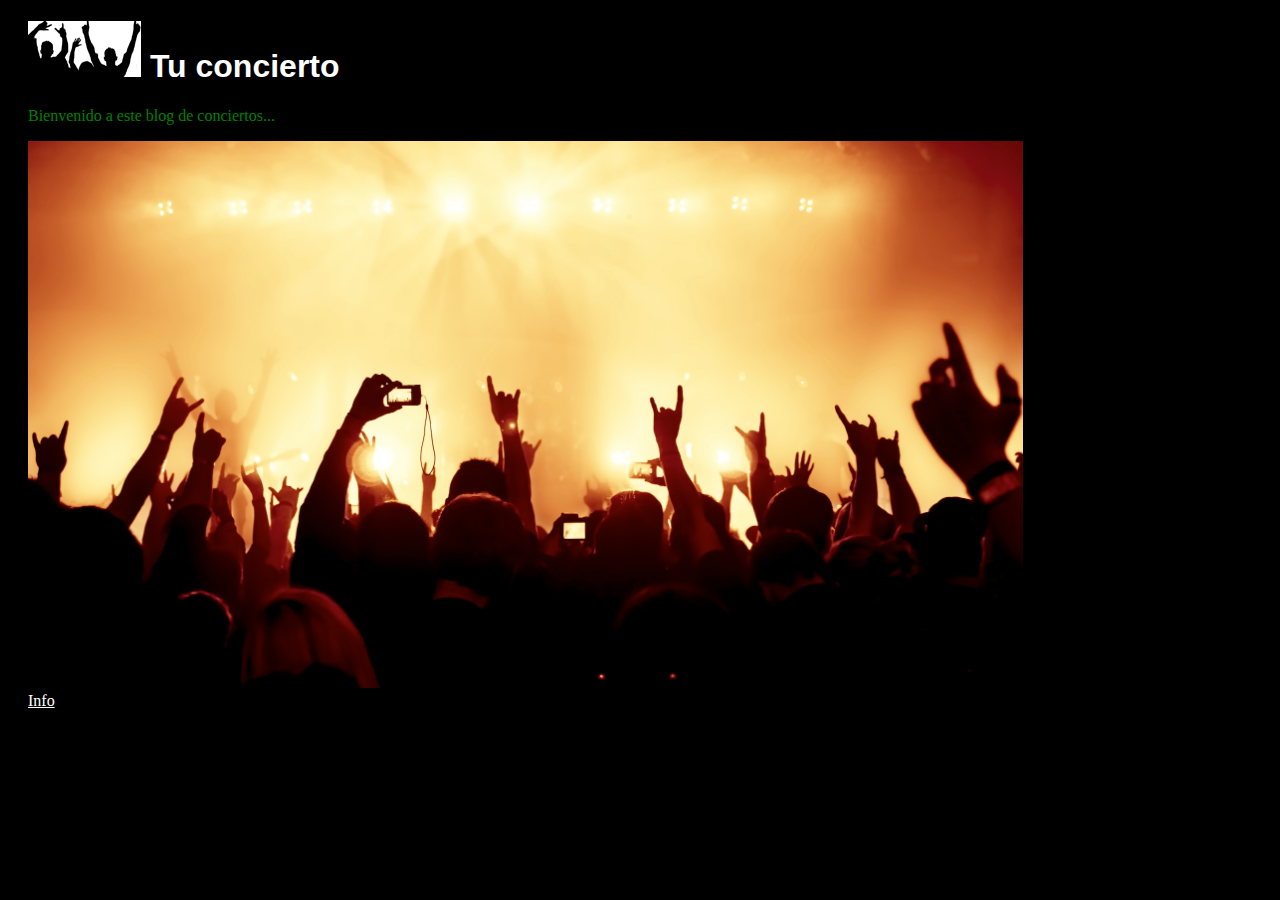
<file: TAREA 3/index.html>
<!DOCTYPE html>
<html lang="en">
<head>
	<meta charset="UTF-8">
	<meta name="viewport" content="width=device-width, initial-scale=1.0">
	<title>Document</title>
</head>
<body>
	<head>
		<title>HTML Base</title>
		<link rel="stylesheet" href="css/estilos.css">
	</head>
	<body>
		<div>
			<h1>
				<img src="images/concert_logo.png" alt="Logo" style="background-color: white"> Tu concierto</h1>
			<p>
				Bienvenido a este blog de conciertos...
			</p>
			<img src="images/concert.jpg" alt="Concierto" style="width: 80%">
			<br>
			<a href="mailto:info@tuconcierto.com">Info</a>
		</div>
	</body>
</body>
</html>
</file>
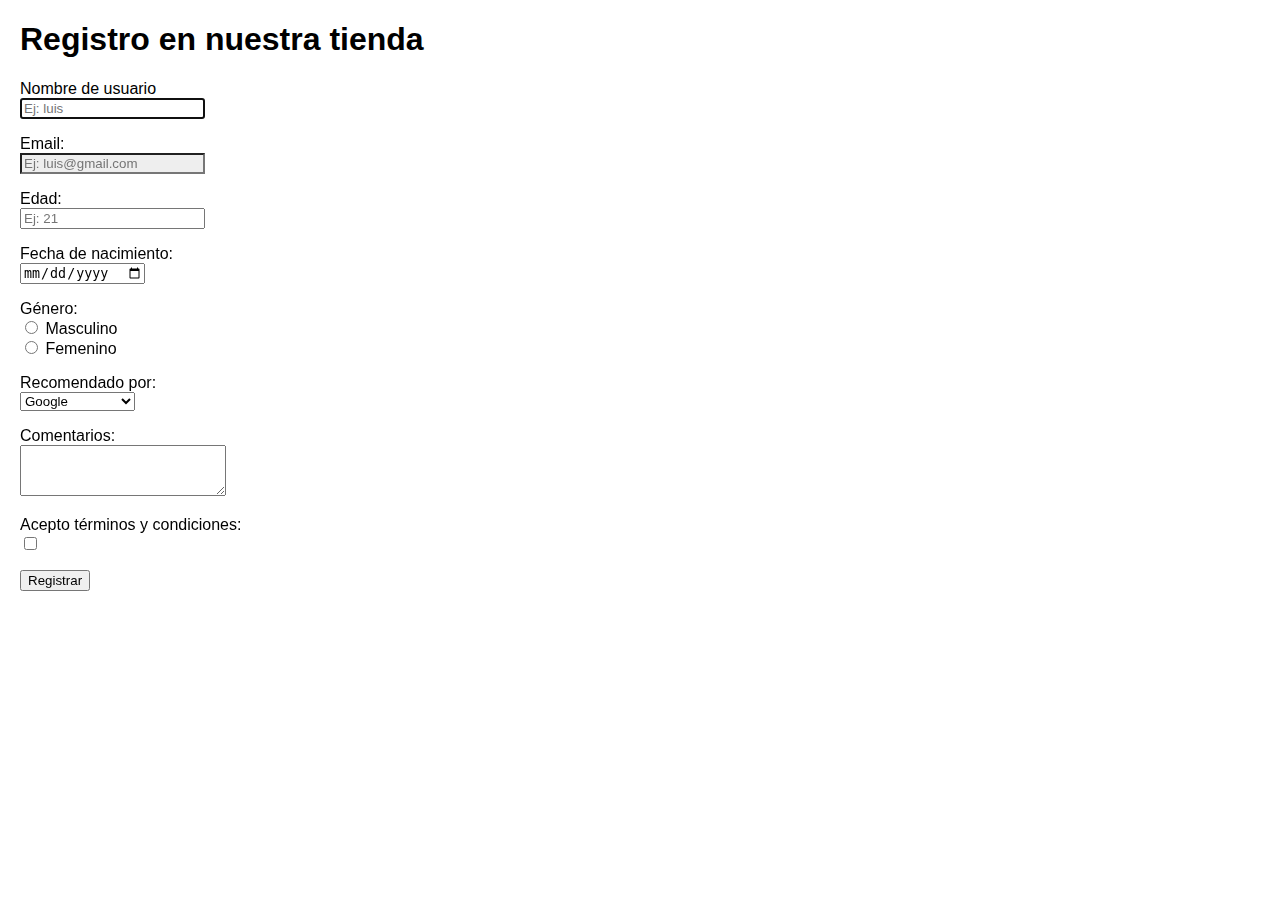
<file: TAREA 4/index.html>
<!DOCTYPE html>  
<html lang="es">  

<head>  
	<meta charset="UTF-8">  
	<meta name="viewport" content="width=device-width, initial-scale=1.0">  
	<link rel="stylesheet" href="/TAREA 4/css/estilos.css">  
	<title>HTML Base</title>  
</head>  

<body>  
	<h1>Registro en nuestra tienda</h1>  
	<form action="">  
		<p>  
			<label for="username">Nombre de usuario</label>  
			<br>  
			<input type="text" id="username" name="username" placeholder="Ej: luis" autofocus required>  
		</p>  
		<p>  
			<label for="email">Email: </label>  
			<br>  
			<input type="email" id="email" name="email" placeholder="Ej: luis@gmail.com" required>  
		</p>  
		<p>  
			<label for="age">Edad: </label>  
			<br>  
			<input type="number" id="age" name="age" placeholder="Ej: 21" required>  
		</p>  
		<p>  
			<label for="dob">Fecha de nacimiento: </label>  
			<br>  
			<input type="date" id="dob" name="dob">  
		</p>  
		<p>  
			<label for="genre">Género: </label>  
			<br>  
			<input type="radio" id="male" name="genre" placeholder="Masculino"> Masculino  
			<br>  
			<input type="radio" id="female" name="genre" placeholder="Femenino"> Femenino  
		</p>  
		<p>  
			<label for="recommend">Recomendado por: </label>  
			<br>  
			<select id="recommend" name="recommend" title="Recomendado">  
				<option value="1">Google</option>  
				<option value="2">Amigo</option>  
				<option value="3">Redes Sociales</option>  
			</select>  
		</p>  
		<p>  
			<label for="comment">Comentarios: </label>  
			<br>  
			<textarea id="comment" name="comment" cols="30" rows="3"></textarea>  
		</p>  

		<p>  
			<label for="accept">Acepto términos y condiciones: </label>  
			<br>  
			<input type="checkbox" id="accept" name="accept">  
		</p>  

		<p>  
			<input type="submit" value="Registrar">  
		</p>  
	</form>  

</body>  
</html>
</file>
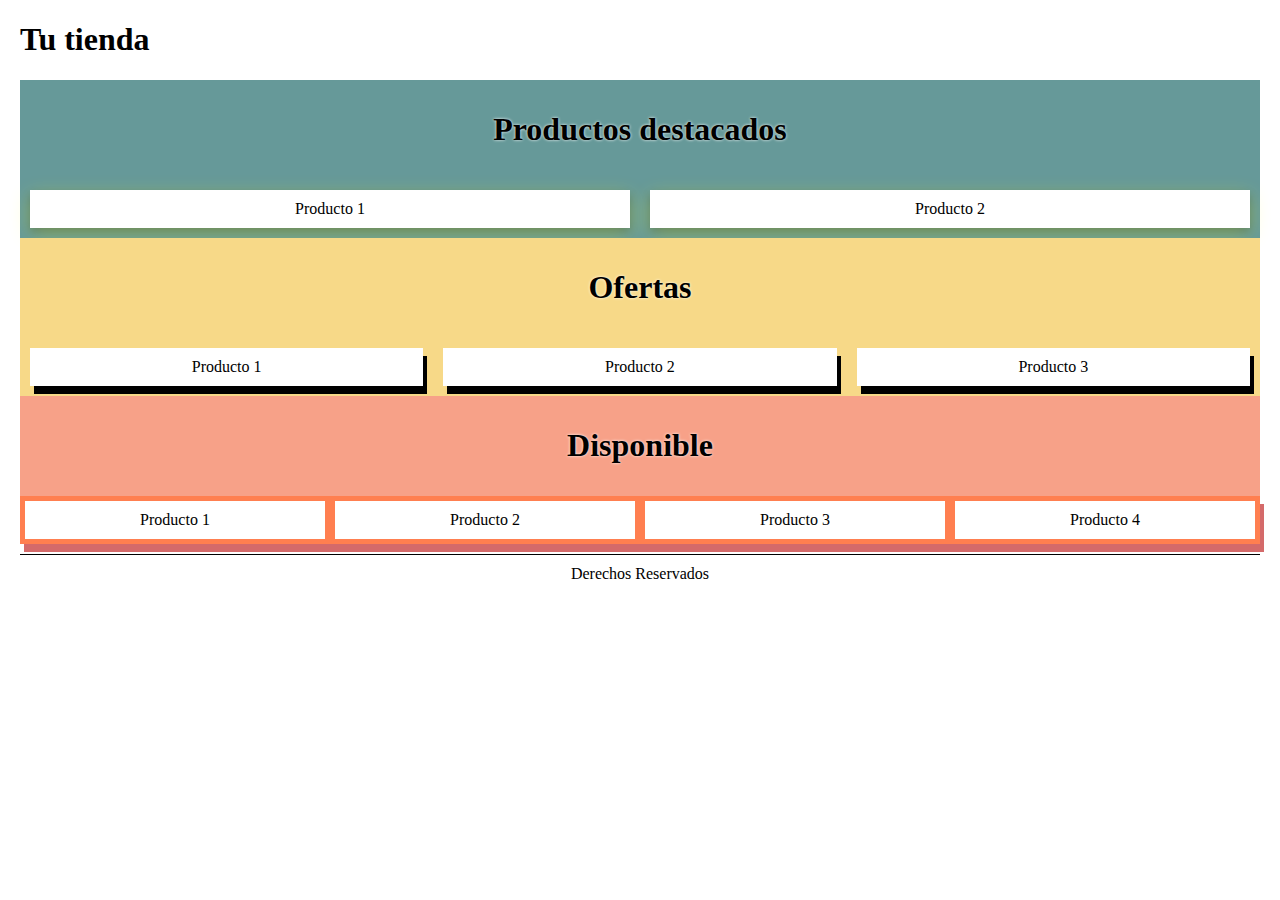
<file: TAREA 5/Tarea 5.1/index.html>
<!DOCTYPE html>  
<html lang="en">  
<head>  
    <meta charset="UTF-8">  
    <meta name="viewport" content="width=device-width, initial-scale=1.0">  
    <title>Tienda</title>  
    <link rel="stylesheet" href="/TAREA 5/Tarea 5.1/css/estilos.css"> 
</head>  
<body>  
<header>  
    <h1>  
        Tu tienda  
    </h1>  
</header>  
<section id="contenido">  
    <section id="destacados">  
        <h1>Productos destacados</h1>  
        <div class="contenedor">  
            <div>  
                Producto 1  
            </div>  
            <div>  
                Producto 2  
            </div>  
        </div>  
    </section>  
    <section id="ofertas">  
        <h1>Ofertas</h1>  
        <div class="contenedor">  
            <div>  
                Producto 1  
            </div>  
            <div>  
                Producto 2  
            </div>  
            <div>  
                Producto 3  
            </div>  
        </div>  
    </section>  
    <section id="disponible">  
        <h1>Disponible</h1>  
        <div class="contenedor">  
            <div>  
                Producto 1  
            </div>  
            <div>  
                Producto 2  
            </div>  
            <div>  
                Producto 3  
            </div>  
            <div>  
                Producto 4  
            </div>  
        </div>  
    </section>  
</section>  
<footer>  
    Derechos Reservados  
</footer>  
</body>  
</html>
</file>
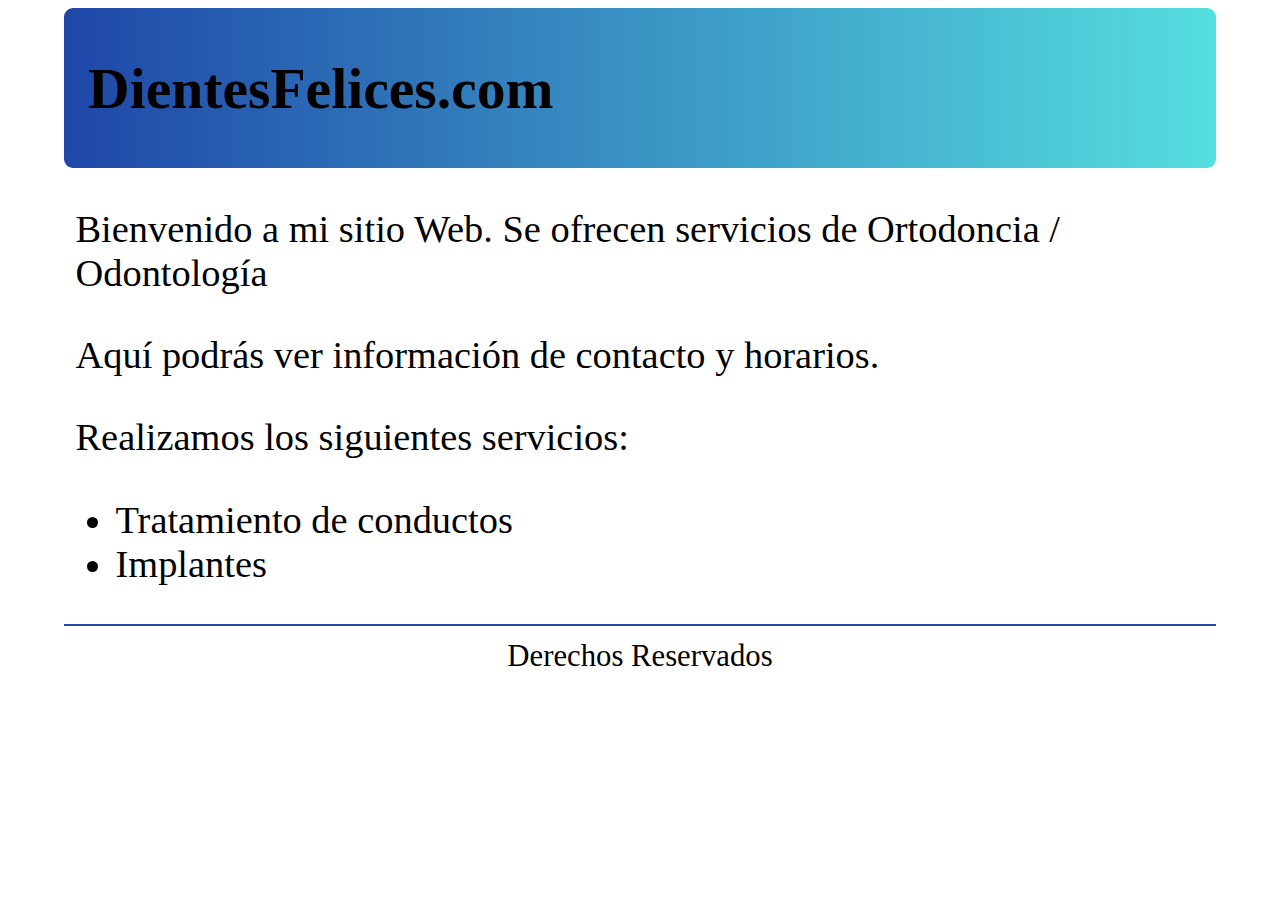
<file: TAREA 6/Tarea 6.1/index.html>
<!DOCTYPE html>
<html lang="en">
<head>
	<meta charset="UTF-8">
	<meta name="viewport" content="width=device-width, initial-scale=1.0">  
	<title>DientesFelices</title>  
	<link rel="stylesheet" href="/TAREA 6/Tarea 6.1/css/estilos.css"> 
</head>  
<body>  
<header>  
	<h1>  
		DientesFelices.com  
	</h1>  
</header>  
<section id="contenido">  
	<p>Bienvenido a mi sitio Web. Se ofrecen servicios de Ortodoncia / Odontología</p>  
	<p>Aquí podrás ver información de contacto y horarios.</p>  
	<p>  
		Realizamos los siguientes servicios:  
		<ul>  
	<li>Tratamiento de conductos</li>  
	<li>Implantes</li>  
</ul>  
	</p>  
</section>  

<footer>  
	Derechos Reservados  
</footer>  
</body>  
</html>
</file>
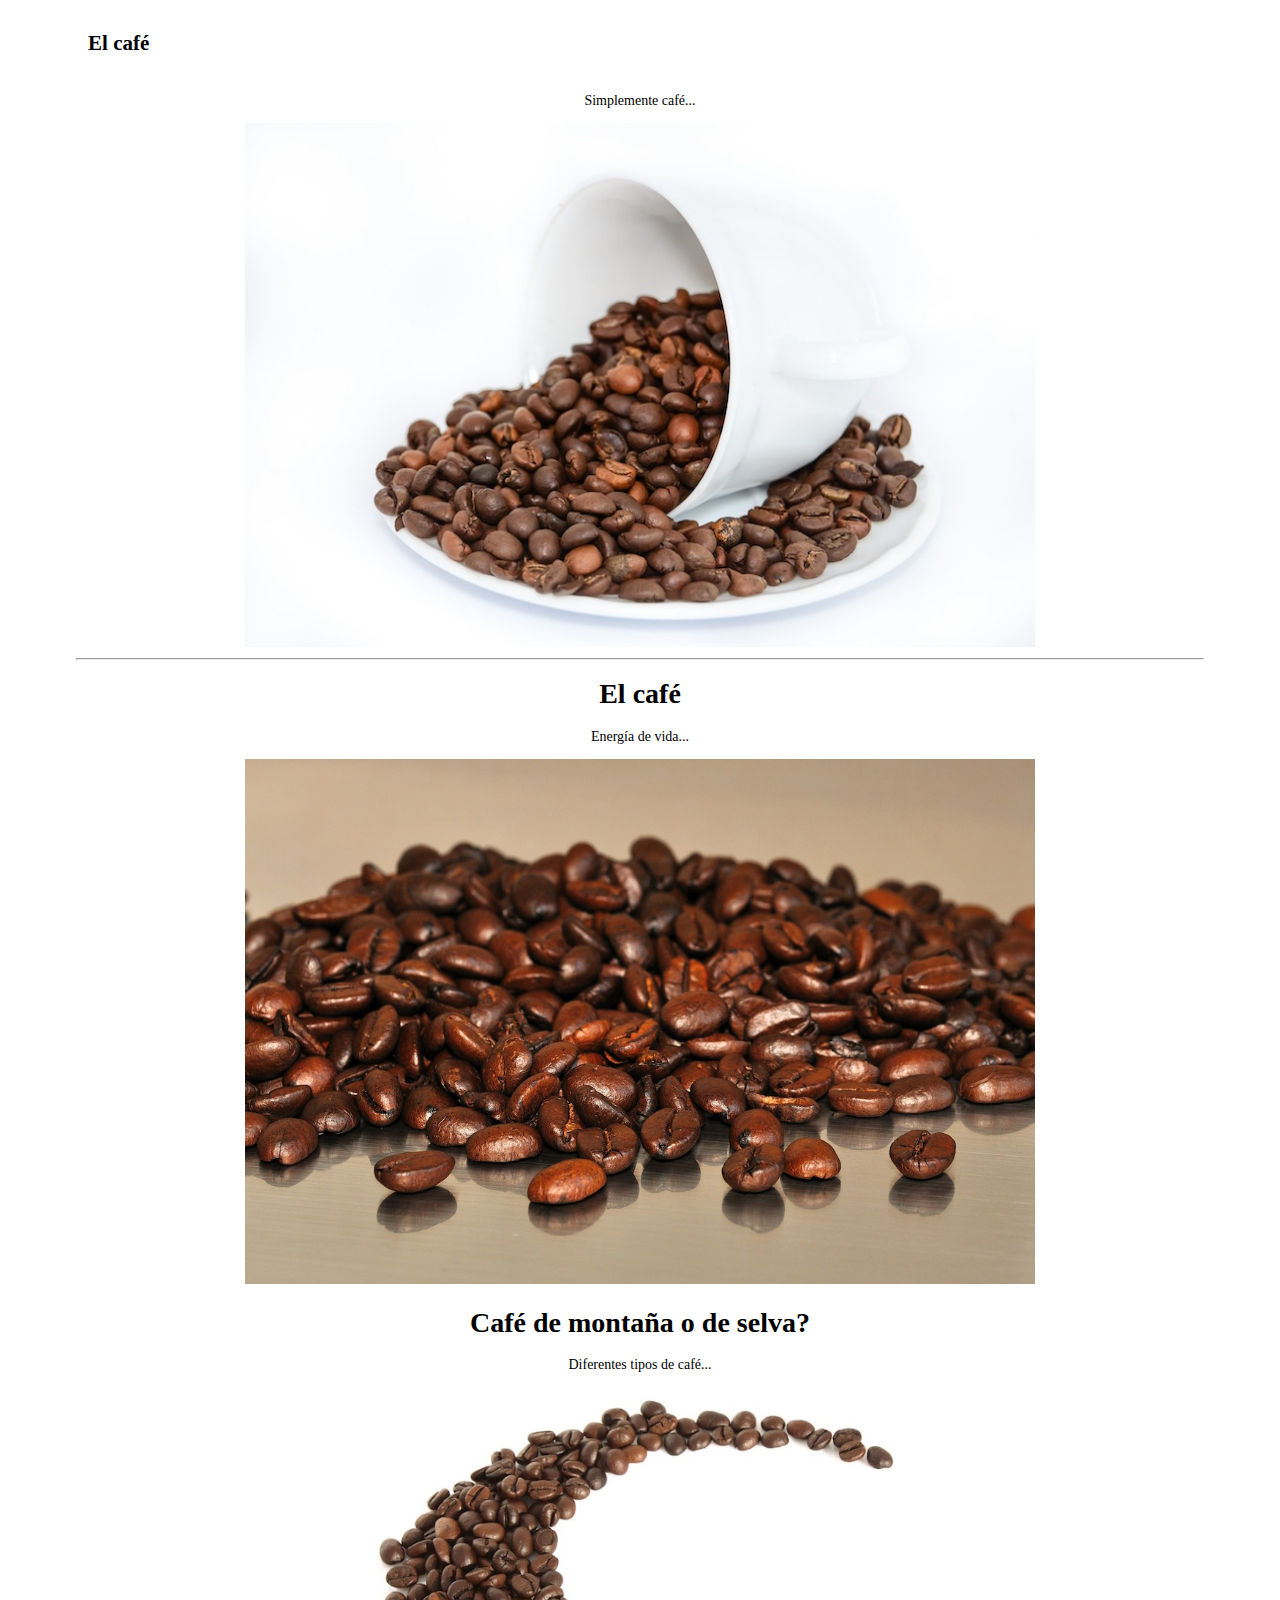
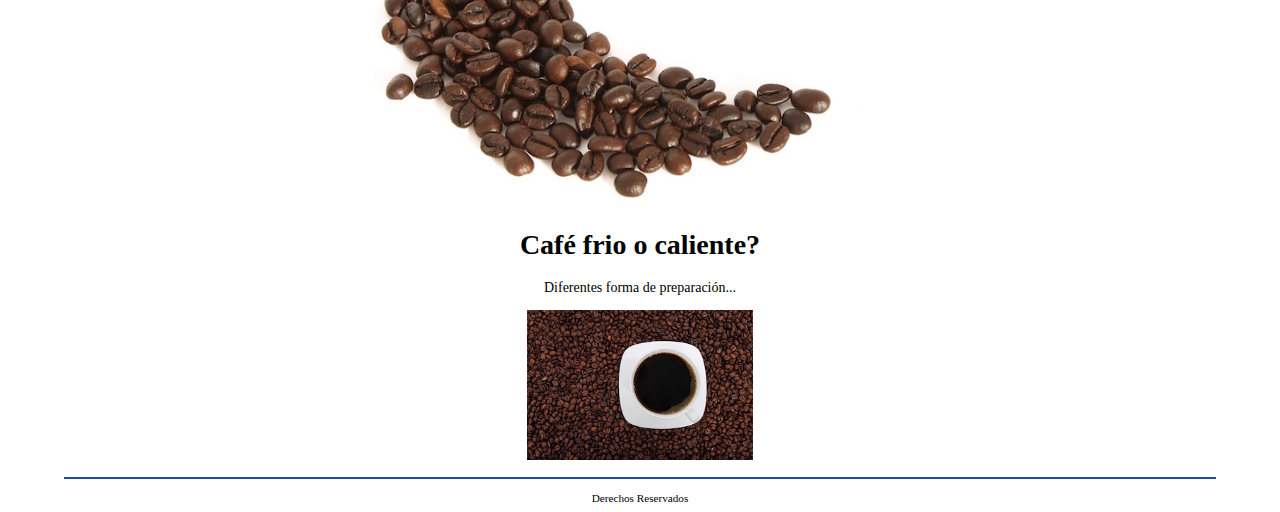
<file: TAREA 6/Tarea 6.2/index.html>
<!DOCTYPE html>  
<html lang="en">  
<head>  
	<meta charset="UTF-8">  
	<meta name="viewport" content="width=device-width, initial-scale=1.0">  
	<title>El café</title>  
	<link rel="stylesheet" href="/TAREA 6/Tarea 6.2/css/estilos.css">  
</head>  
<body>  
<header>  
	<h1>  
		El café  
	</h1>  
</header>  
<section id="contenido">  
	<p>Simplemente café...</p>  
	<img src="imagenes/cafe.jpg" class="adaptativa-porcentaje-1">  
	<hr>  
	<article>  
		<h1>El café</h1>  
		<p>Energía de vida...</p>  
		<img src="imagenes/cafe_grande.jpg" class="adaptativa-porcentaje-1">  
	</article>  

	<article>  
		<h1>Café de montaña o de selva?</h1>  
		<p>Diferentes tipos de café...</p>  
		<img src="imagenes/cafe_mediana.jpg" class="adaptativa-porcentaje-2">  
	</article>  

	<article>  
		<h1>Café frio o caliente?</h1>  
		<p>Diferentes forma de preparación...</p>  
		<img src="imagenes/cafe_pequena.jpg" class="adaptativa-porcentaje-3">  
	</article>  
</section>  

<footer>  
	Derechos Reservados  
</footer>  
</body>  
</html>
</file>
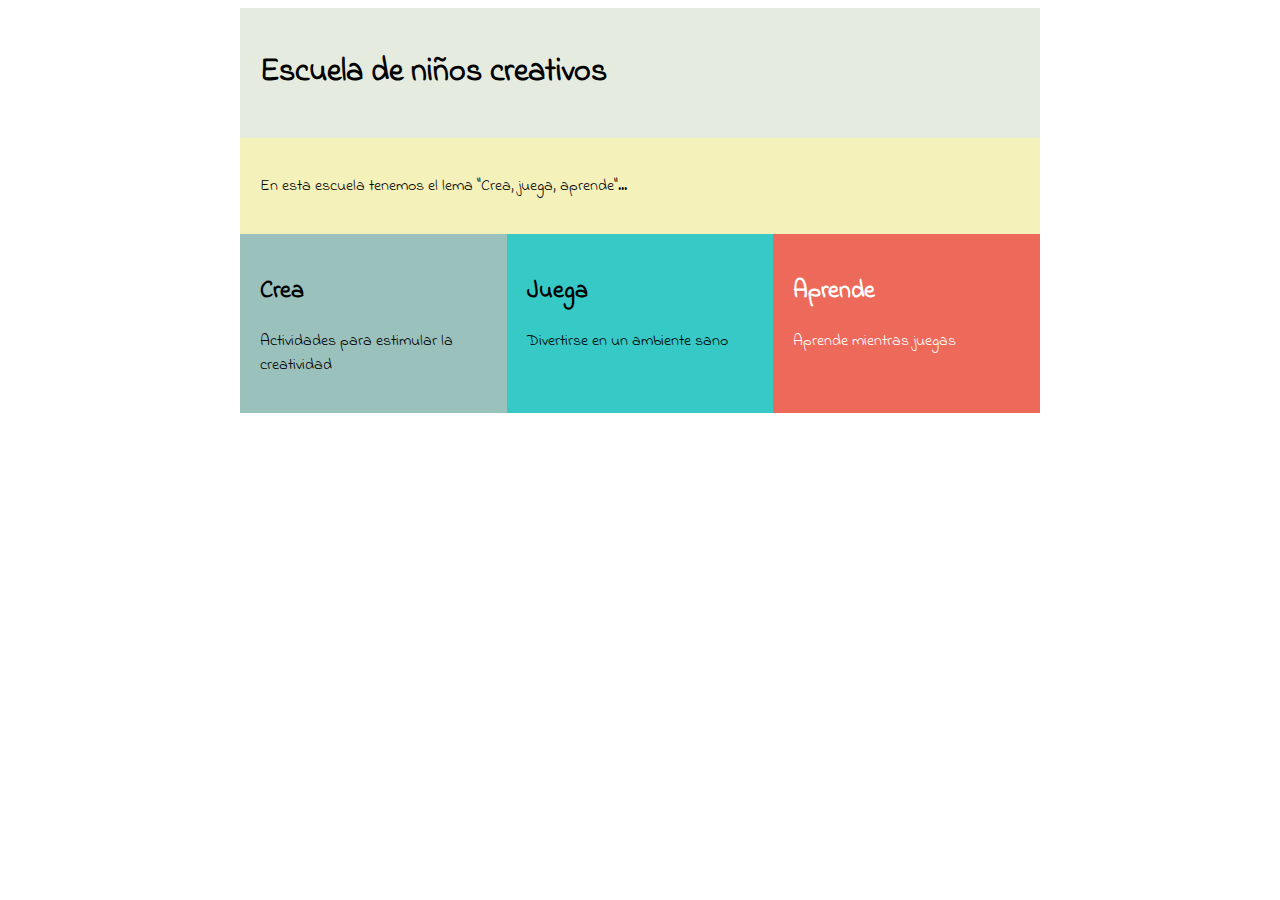
<file: TAREA 6/Tarea 6.3/index.html>
<!DOCTYPE html>  
<html lang="en">  
<head>  
	<meta charset="UTF-8">  
	<meta name="viewport" content="width=device-width, initial-scale=1.0">  
	<title>Escuela de Niños creativos</title>  
	<link href='https://fonts.googleapis.com/css?family=Indie+Flower' rel='stylesheet' type='text/css'>  
	<link rel="stylesheet" href="/TAREA 6/Tarea 6.3/css/estilos.css">  
</head>  
<body>  
<div class="container" role="main">  
	<div class="c1">  
		<h1>Escuela de niños creativos</h1>  
	</div>  
	<div class="c2">  
		<p>En esta escuela tenemos el lema "Crea, juega, aprende"...</p>  
	</div>  
	<div class="c3">  
		<h2>Crea</h2>  
		<p>Actividades para estimular la creatividad</p>  
	</div>  
	<div class="c4">  
		<h2>Juega</h2>  
		<p>Divertirse en un ambiente sano</p>  
	</div>  
	<div class="c5">  
		<h2>Aprende</h2>  
		<p>Aprende mientras juegas</p>  
	</div>  
</div>  
</body>  
</html>
</file>
<file: TAREA 3/css/estilos.css>
body{
	background-color: black;
	color: white !important;
	font-family: Verdana;
	color: red;
}
body p{
	color: green;
}
h1 {
	font-family: Arial;
}

a {
	color: inherit;
}

div{
	margin-top: 10px;
	margin-left: 20px;
}

p{
	color: blue;
}
</file>
<file: TAREA 4/css/estilos.css>
body {  
    margin: 20px;  
    font-family: Verdana, sans-serif;  
}  
textarea {  
    width: 200px; 
}  

input[name="email"] {  
    background-color: #eeeeee;  
}  

p, label {  
    font-family: Tahoma, sans-serif;
}
</file>
<file: TAREA 5/Tarea 5.1/css/estilos.css>
body {  
    margin: 20px;  
}  

#destacados {  
    background-color: #669999;  
}  

#ofertas {  
    background-color: #F7D988;  
}  

#disponible {  
    background-color: #F7A188;  
}  

#contenido {  
    display: flex;  
    flex-direction: column;  
}  

#contenido > section > h1 {  
    padding: 10px;  
    text-align: center;  
    text-shadow: 0 0 3px white; 
}  

footer {  
    margin-top: 10px;  
    border-top: solid 1px black;  
    padding-top: 10px;  
    text-align: center;  
}  

.contenedor {  
    display: flex;  
    flex-direction: row;  
}  

#destacados .contenedor > div {  
    text-align: center;  
    padding: 10px;  
    margin: 10px;  
    background-color: white;  
    width: 50%;  
    box-shadow: 0 4px 8px 0 rgba(0, 0, 0, 0.2), 0 6px 20px 0 rgba(255, 255, 0, 0.3);  
}  

#ofertas .contenedor > div {  
    text-align: center;  
    padding: 10px;  
    margin: 10px;  
    background-color: white;  
    width: 33.3%;  
    box-shadow: 4px 8px;  
}  

#disponible .contenedor > div {  
    text-align: center;  
    padding: 10px;  
    border: solid 5px coral;  
    background-color: white;  
    width: 25%;  
    box-shadow: 4px 8px #D46A6A;
}  

#ofertas > h1 {  
    text-shadow: 1px 1px 2px white, 0 0 30px #D46A6A; 
}
</file>
<file: TAREA 6/Tarea 6.1/css/estilos.css>
body {  
	font-family: Verdana;  
	font-size: 3vw; 
	width: 90%;  
	margin-left: 5%;  
}  

header {  
	padding: 1vh 1vw;   
	margin-bottom: 1vh;  
	background: -webkit-linear-gradient(left, #1f47a8, #55dedf); 
	background: -o-linear-gradient(right, #1f47a8, #55dedf);   
	background: -moz-linear-gradient(right, #1f47a8, #55dedf); 
	background: linear-gradient(to right, #1f47a8, #55dedf);  
	border-radius: 1vh; 
}  

#contenido {  
	margin: 1%;  
}  

header h1 {  
	padding-left: 1%;  
	font-size: 1.5em; 
}  

footer {  
	font-size: 0.8em;   
	border-top: solid 2px #1f47a8;  
	padding-top: 1vw; 
	margin-top: 1vw;   
	text-align: center;  
}
</file>
<file: TAREA 6/Tarea 6.2/css/estilos.css>
body {  
	font-family: Verdana;  
	width: 90%;  
	margin-left: 5%;  
}  

header {  
	padding: 1vh 1vw;  
	margin-bottom: 1vh;  
}  

#contenido {  
	margin: 1%;  
	text-align: center;  
}  

header h1 {  
	padding-left: 1%;  
	font-size: 1.5em;  
}  

footer {  
	font-size: 0.8em;  
	border-top: solid 2px #1f47a8;  
	padding-top: 1vw;  
	margin-top: 1vw;  
	text-align: center;  
}  

.adaptativa-porcentaje-1 {  
	width: 70%;  
}  

.adaptativa-porcentaje-2 {  
	width: 50%;  
}  

.adaptativa-porcentaje-3 {  
	width: 20%;  
}  

#resumen {  
	display: none;  
}  

@media (min-width: 600px) {  
	#resumen {  
		display: block;  
	}  
	body {  
		font-size: 16px;  
		color: red;  
	}  
}  

@media (min-width: 900px) {  
	body {  
		font-size: 14px;  
		color: black;  
	}  
}
</file>
<file: TAREA 6/Tarea 6.3/css/estilos.css>
body {  
	font-family: Indie Flower;  
}  

.container {  
	margin: 0;  
	padding: 0;  
	width: 100%;  
}  

.container div {  
	box-sizing: border-box;  
	min-width: 150px;  
	padding: 20px;  
}  

.c1 {  
	color: black;  
	background-color: #E6EBE0;  
}  

.c2 {  
	color: black;  
	background-color: #F4F1BB;  
}  

.c3 {  
	color: black;  
	background-color: #9BC1BC;  
}  

.c4 {  
	color: black;  
	background-color: #36C9C6;  
}  

.c5 {  
	color: white;  
	background-color: #ED6A5A;  
}  

.container {  
	display: -webkit-flex;  
	display: flex;  
	-webkit-flex-flow: row wrap;  
	flex-flow: row wrap;  
}  

.c1, .c2, .c3, .c4, .c5 {  
	width: 100%;  
}  

@media (min-width: 600px) {  
	.c2, .c3, .c4, .c5 {  
		width: 50%;  
	}  
}  

@media (min-width: 800px) {  
	.c1 {  
		width: 100%;  
	}  

	.c2 {  
		width: 100%;  
	}  

	.c3, .c4, .c5 {  
		width: 33.33%;  
	}  

	.container {  
		width: 800px;  
		margin-left: auto;  
		margin-right: auto;  
	}  
}
</file>
